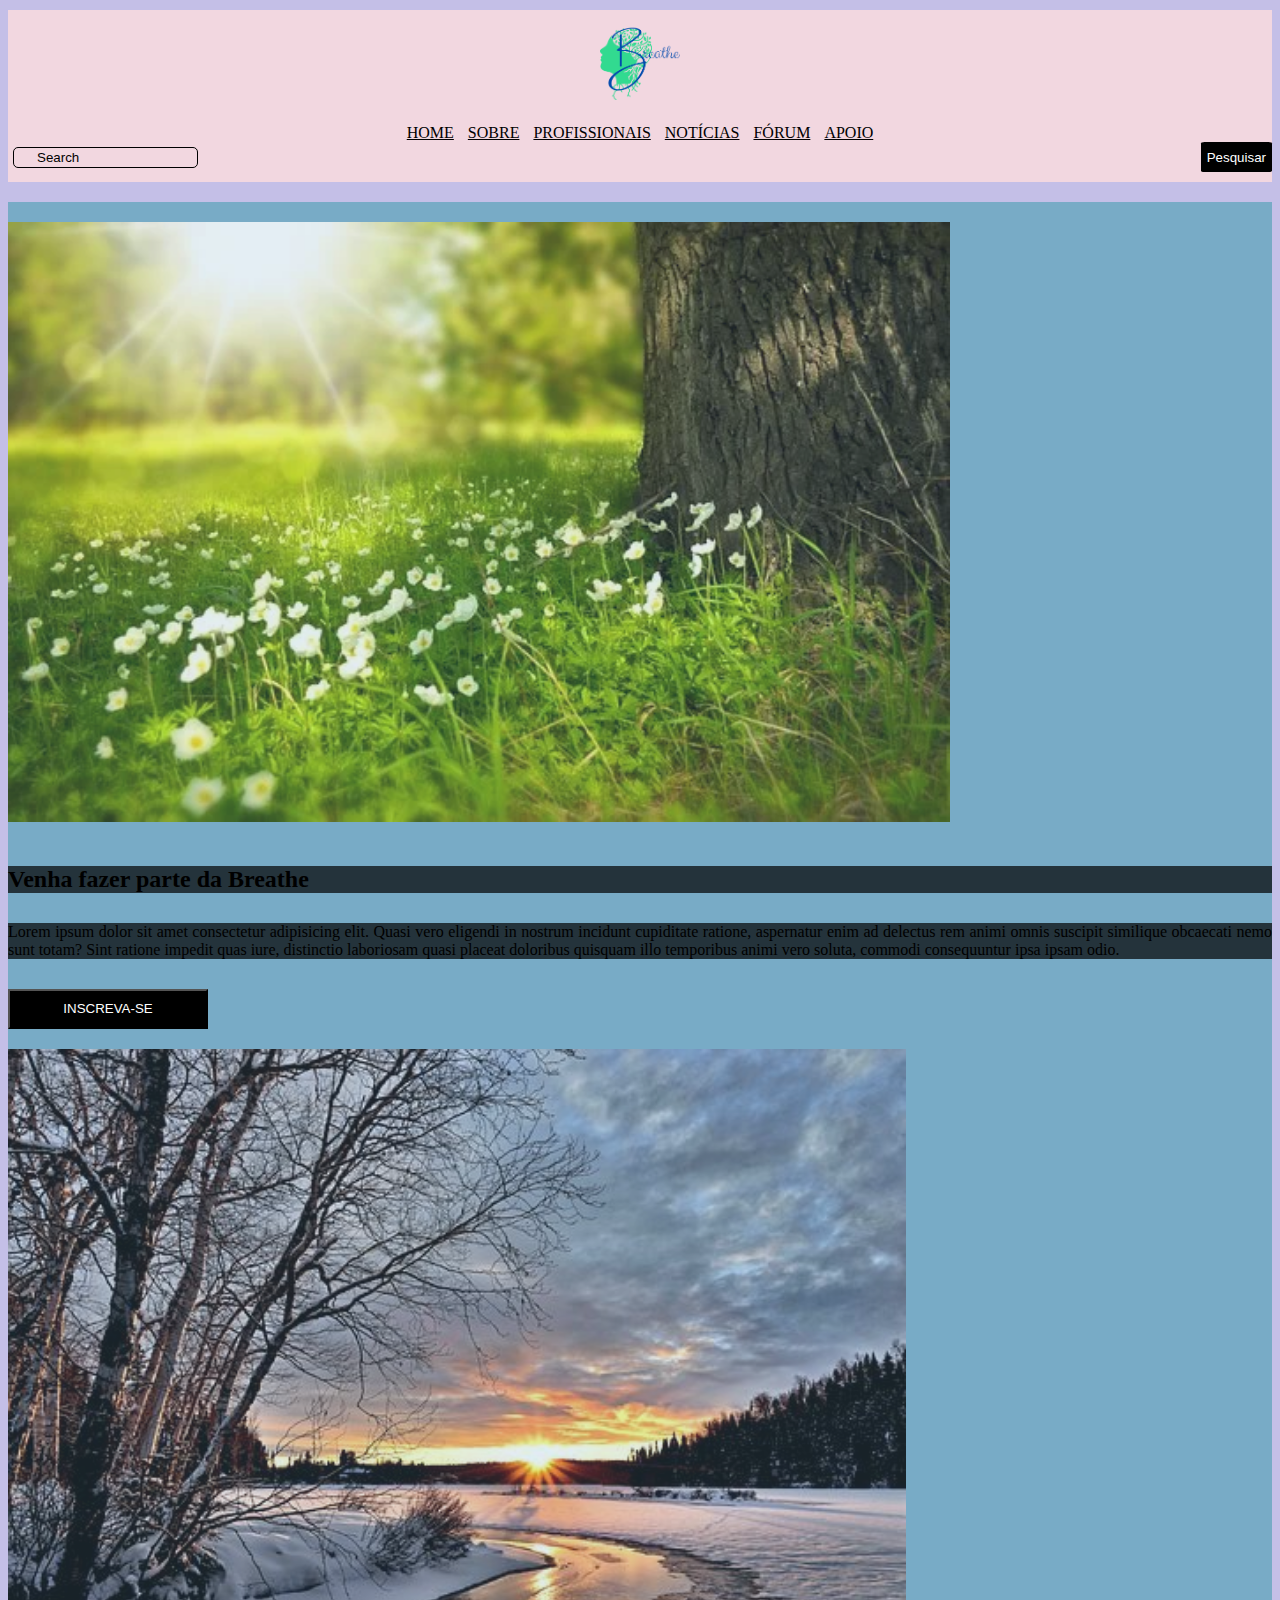
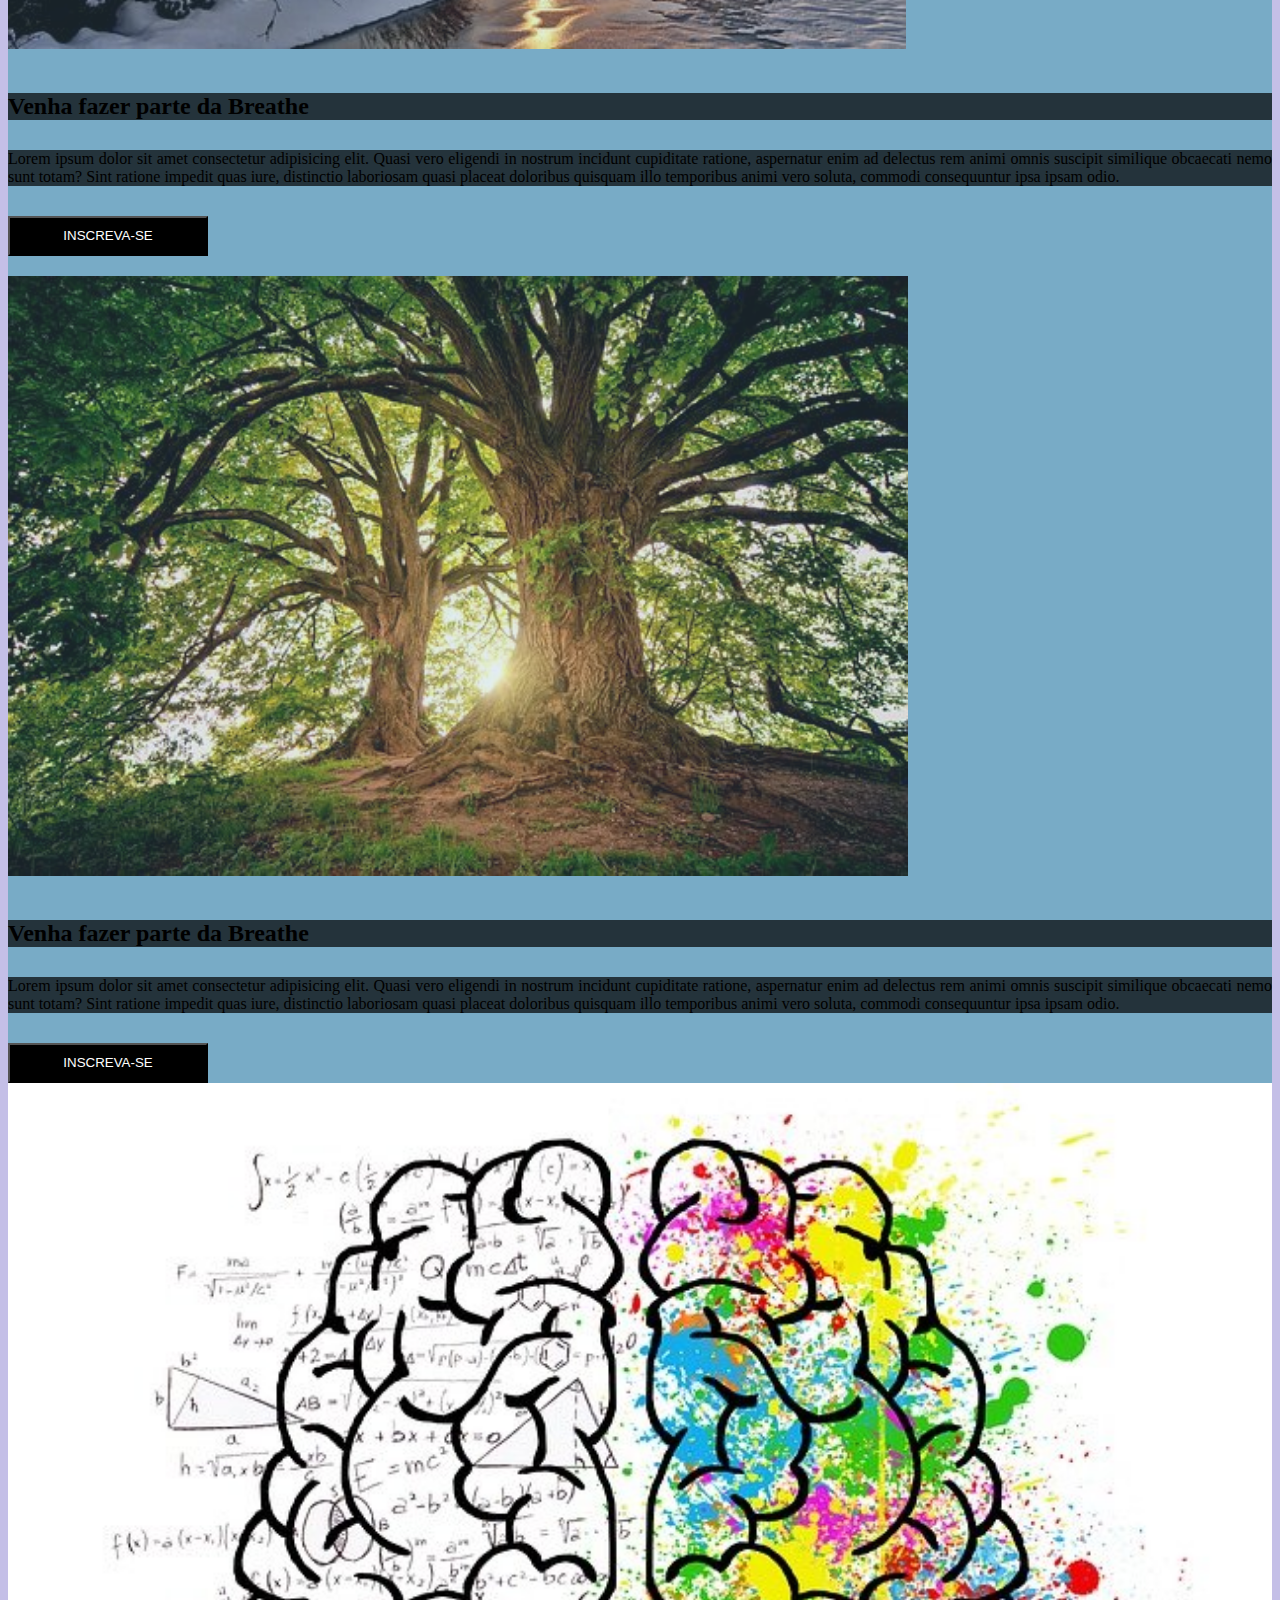
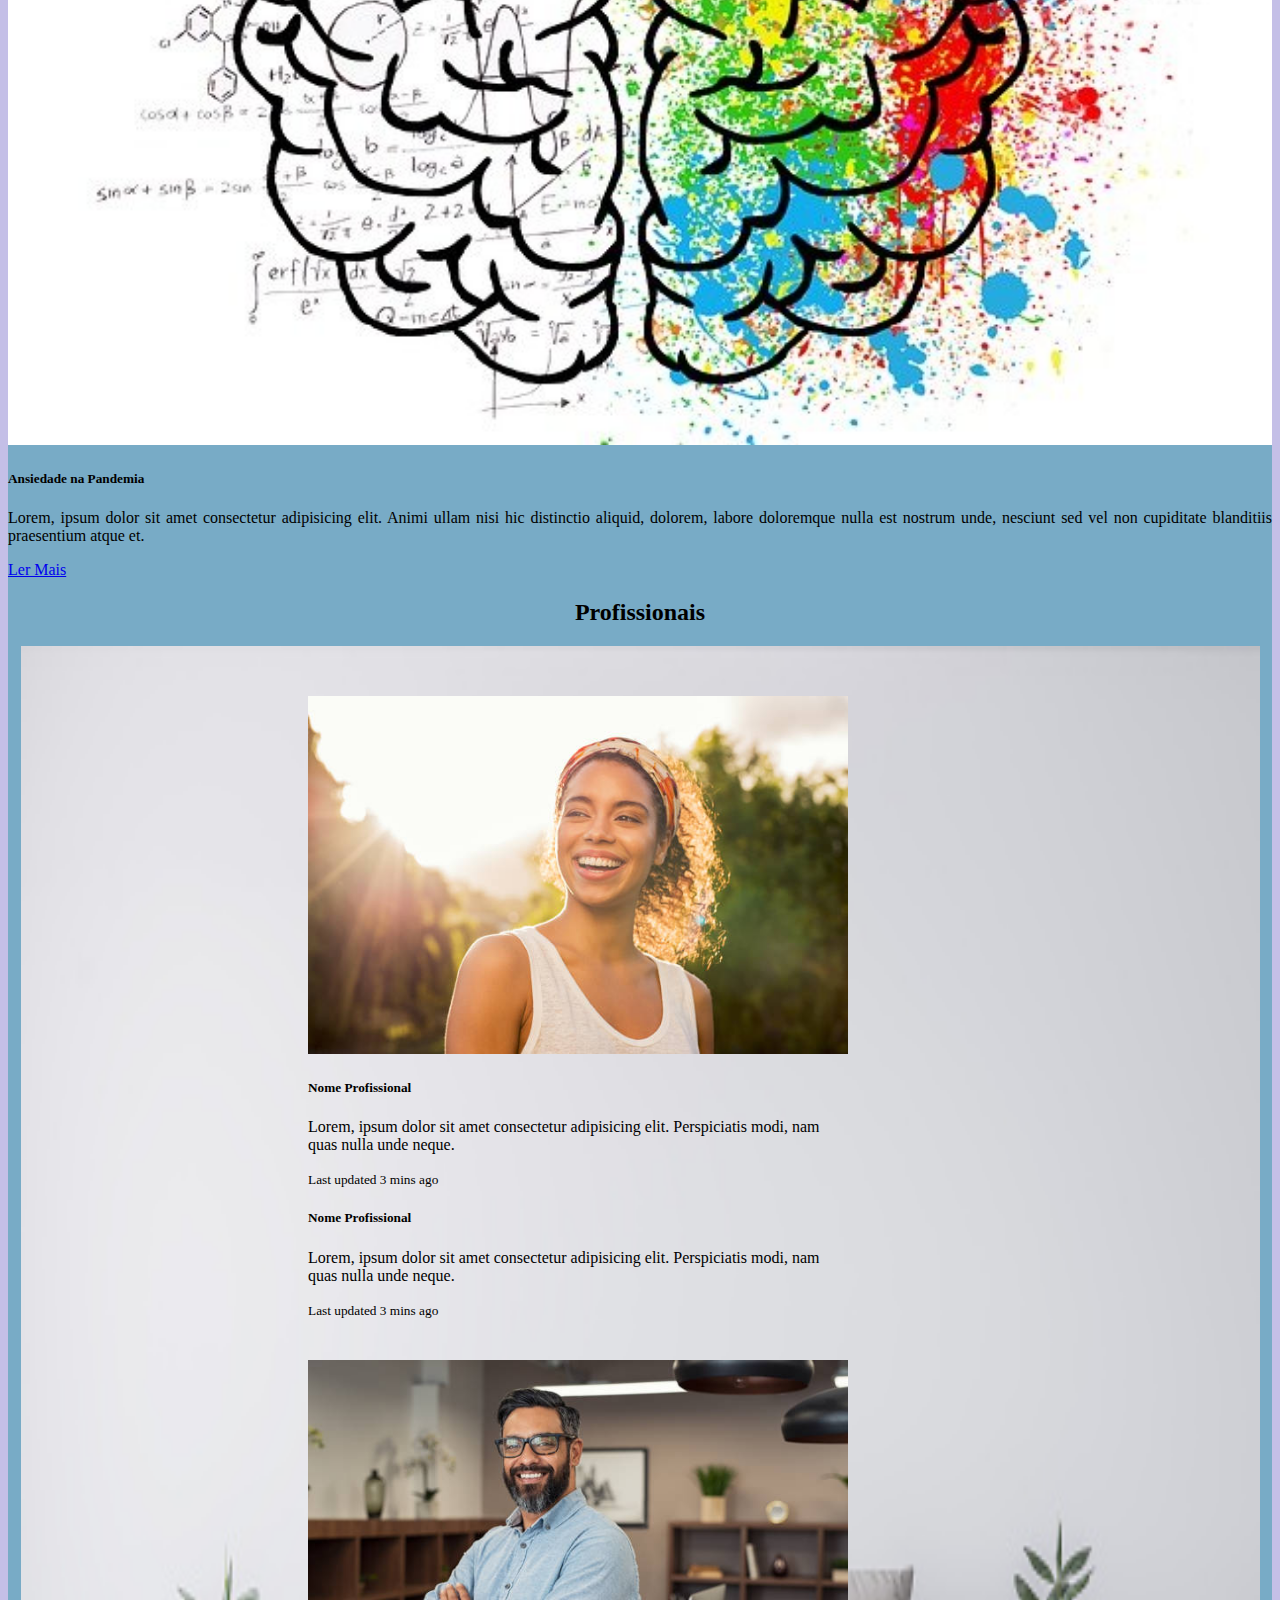
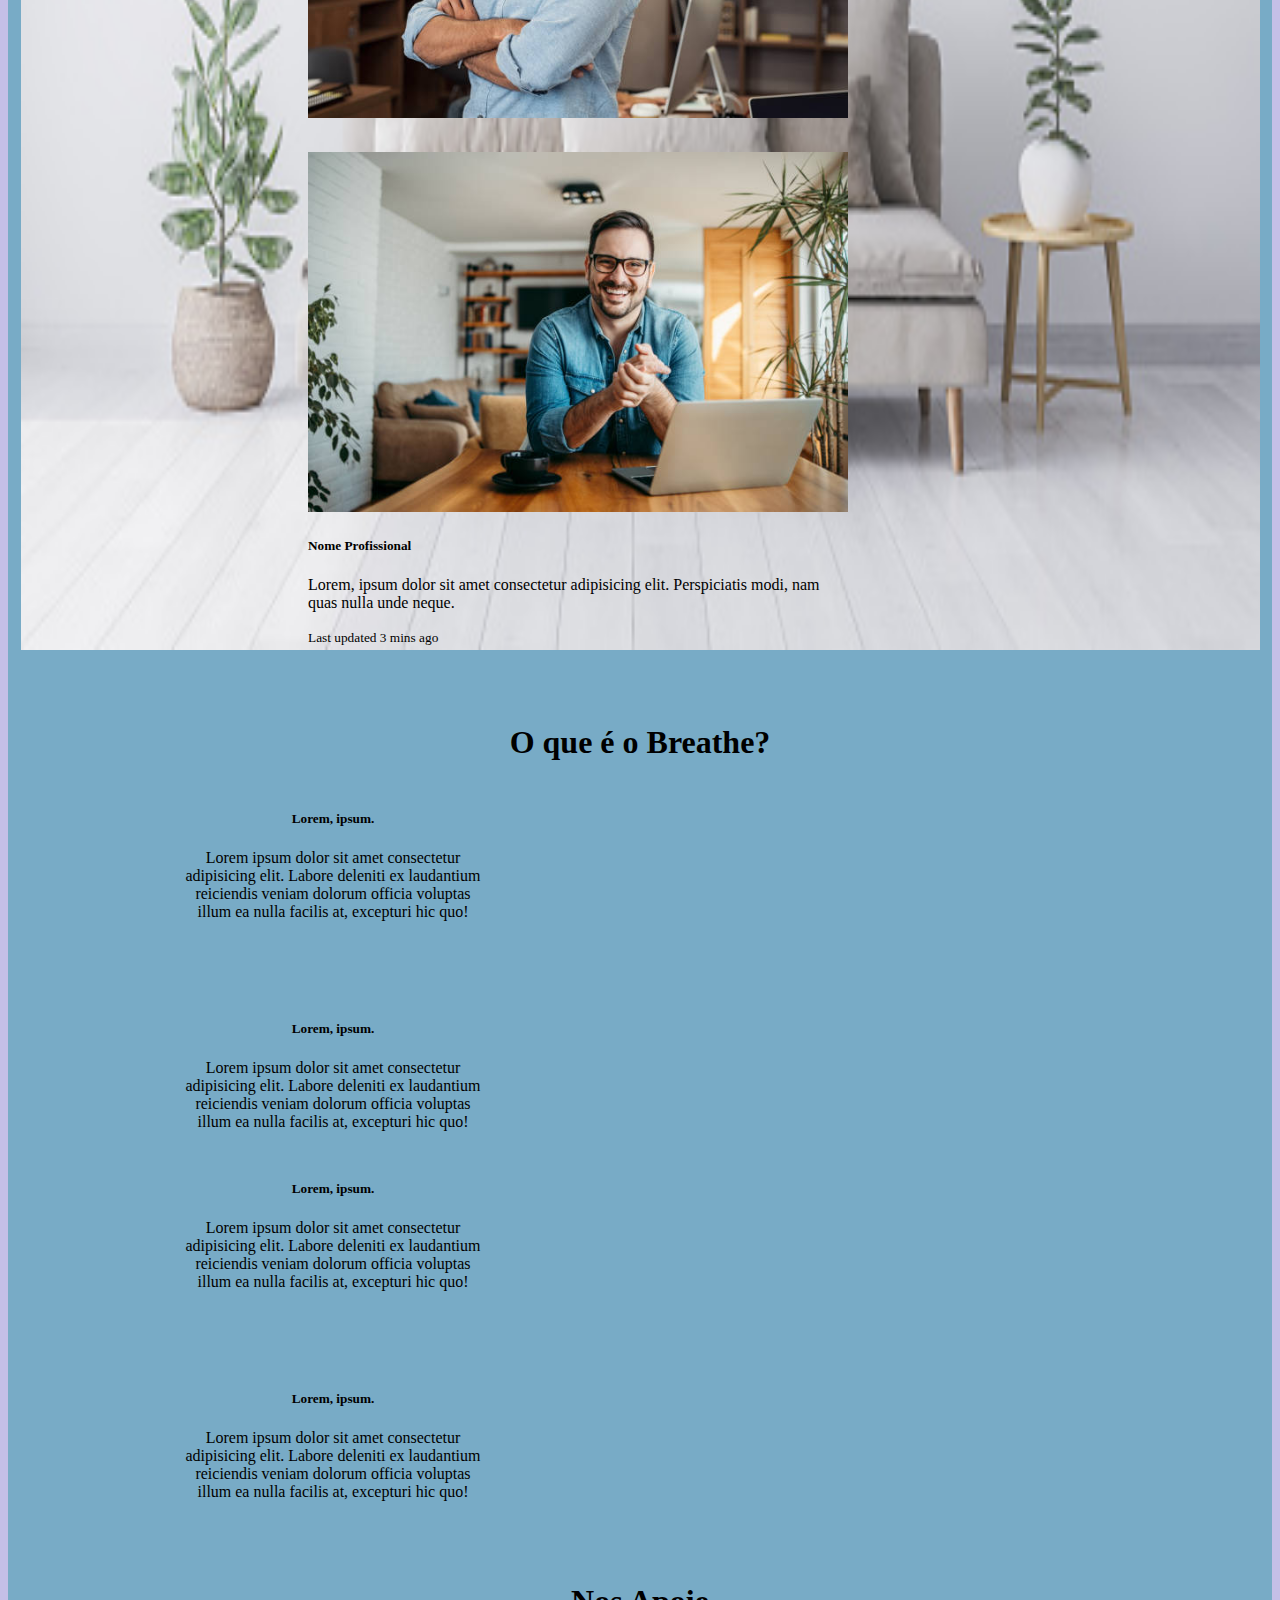
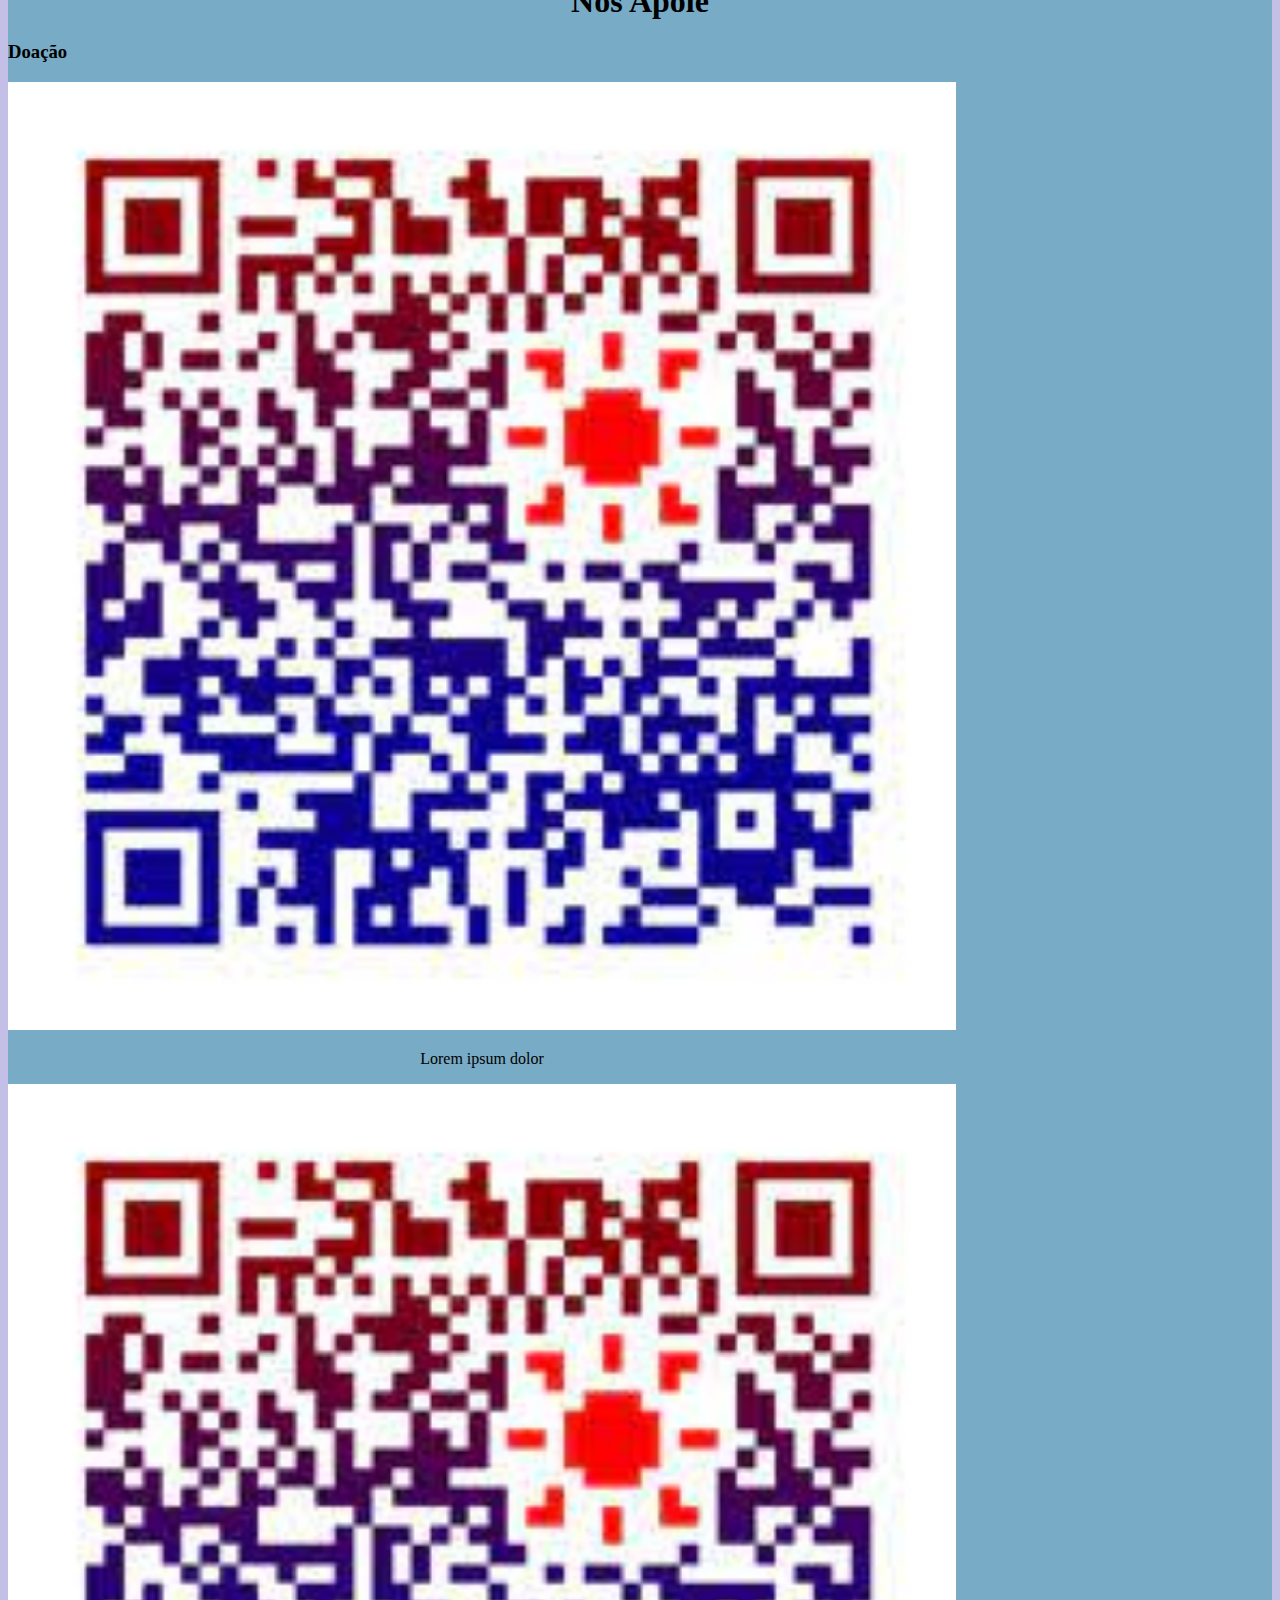
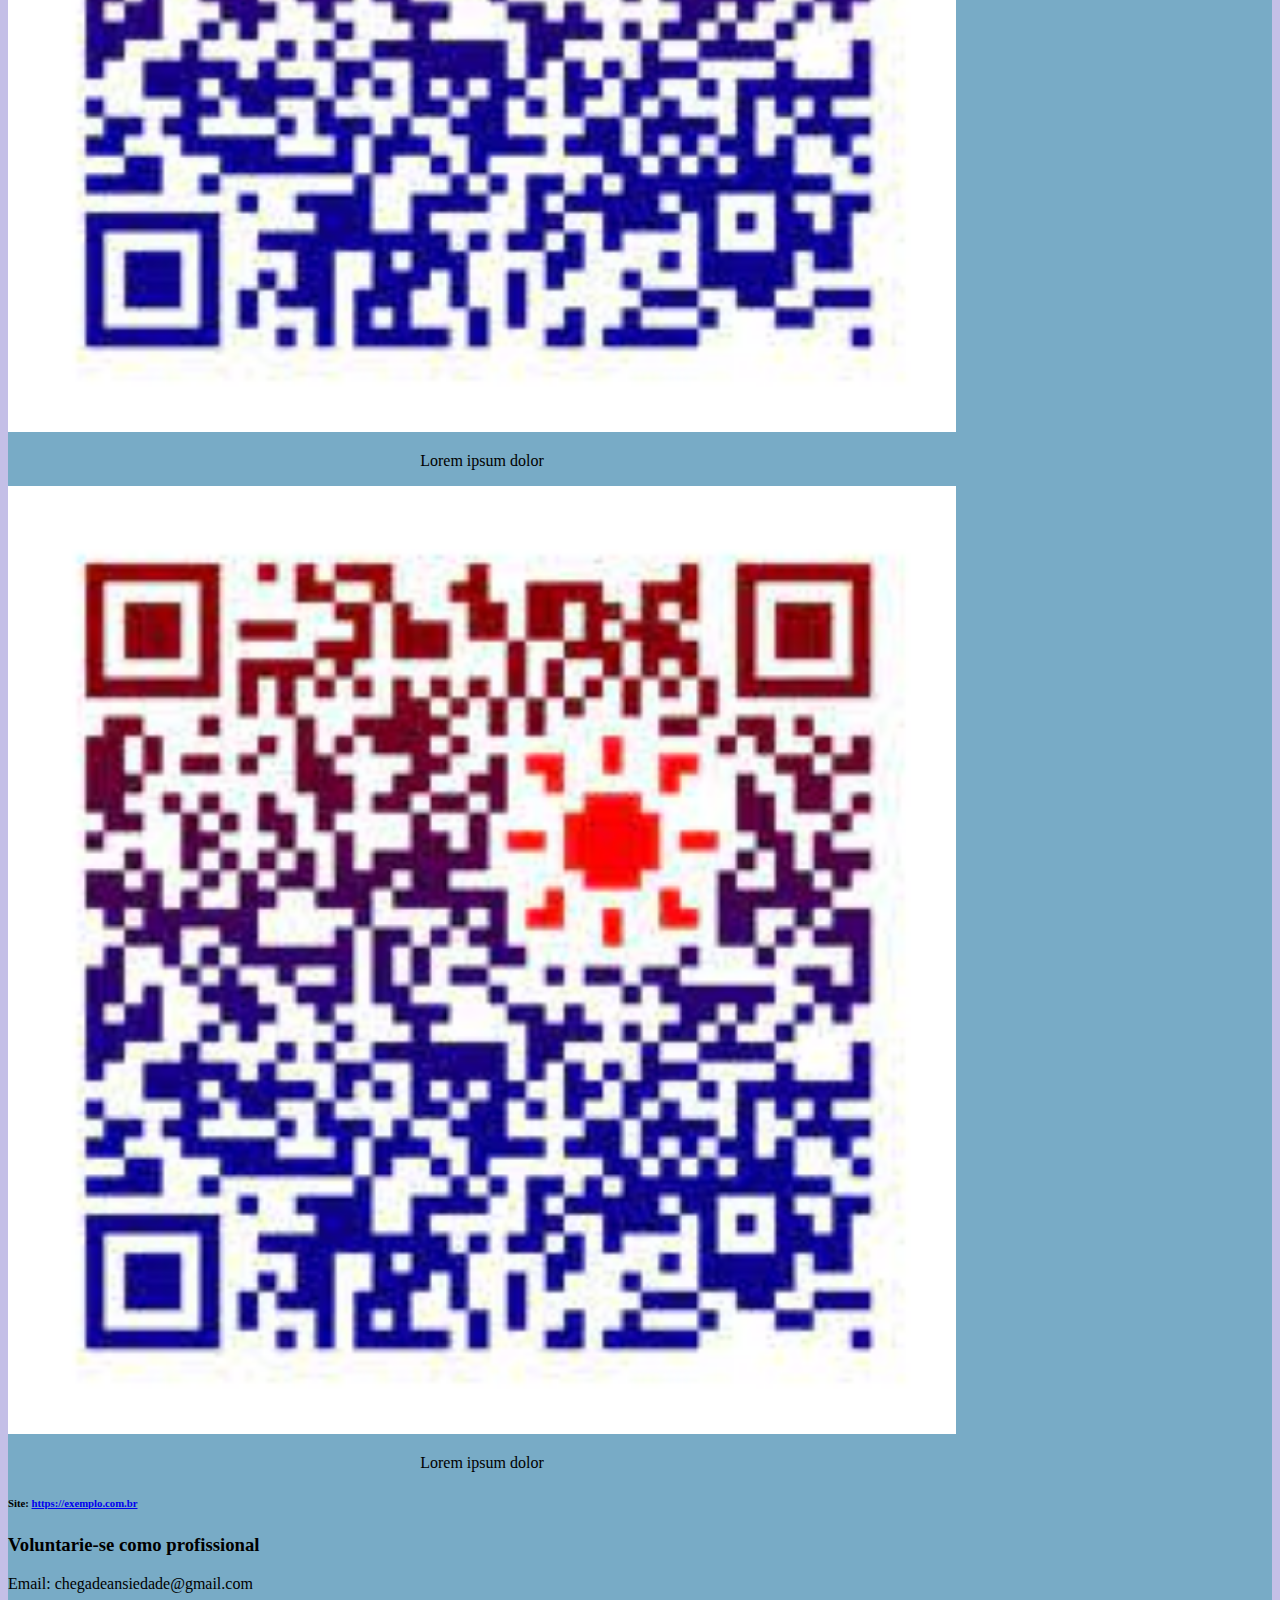
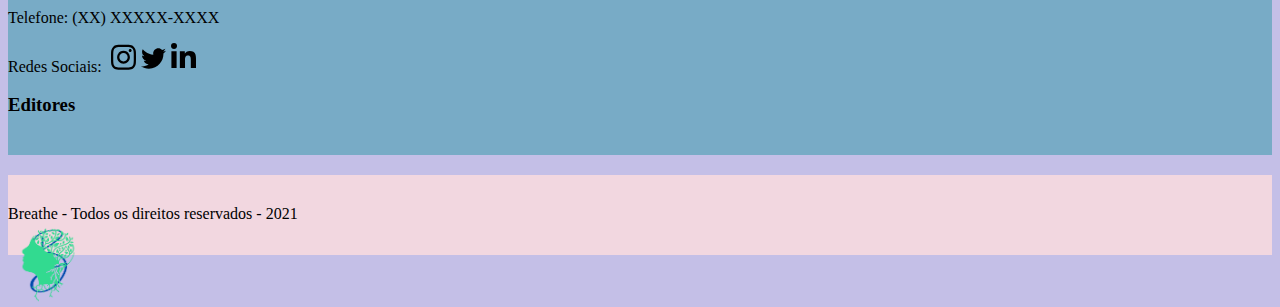
<file: index.html>
<!DOCTYPE html>
<html lang="pt-br">
<head>
    <meta charset="UTF-8">
    <meta http-equiv="X-UA-Compatible" content="IE=edge">
    <meta name="viewport" content="width=device-width, initial-scale=1.0">
    <link href="https://cdn.jsdelivr.net/npm/bootstrap@5.0.0/dist/css/bootstrap.min.css" rel="stylesheet" integrity="sha384-wEmeIV1mKuiNpC+IOBjI7aAzPcEZeedi5yW5f2yOq55WWLwNGmvvx4Um1vskeMj0" crossorigin="anonymous">
    <title>Breathe</title>
    <link rel="stylesheet" href="style.css">
    <link rel="icon" href="img/logo2.png">
</head>
<body>
    
    <!--Cabeçalho-->

    <header class="container header">
        <div class="row">
            <div class="col-12 header_area">
                <div class="row">
                    <div class="col-12 col-sm-12 col-md-4 col-lg-2 logo">
                        <img src="img/logo1.png" class="logo">
                    </div>
                    <div class="col-12 col-sm-12 col-md-8 col-lg-10 menu_area">
                        <nav class="nav nav-pills flex-column flex-sm-row">
                            <a class="flex-sm-fill text-sm-center nav-link active" href="#">HOME</a>
                            <a class="flex-sm-fill text-sm-center nav-link" href="#sobre">SOBRE</a>
                            <a class="flex-sm-fill text-sm-center nav-link" href="profissionais.html">PROFISSIONAIS</a>
                            <a class="flex-sm-fill text-sm-center nav-link" href="#noticias">NOTÍCIAS</a>
                            <a class="flex-sm-fill text-sm-center nav-link" href="#">FÓRUM</a>
                            <a class="flex-sm-fill text-sm-center nav-link" href="#apoio">APOIO</a>
                            <div class="texto_pes">
                                <i class="material-icons" ></i>
                                <input  type="text" placeholder="Search">
                                <button class="botao1">Pesquisar</button>
                            </div>
                        </nav>
                    </div>
                </div>
            </div>
    </header>
    
    <!--Corpo da Página-->

    <main class="container main">
        <div class="col-12">
            <div class="row">
                <div id="carouselExampleSlidesOnly" class="carousel slide carousel-fade" data-bs-ride="carousel">
                    <div class="carousel-inner">
                        <div class="carousel-item active">
                            <img src="img/imagem1.webp" class="d-block w-100">
                            <div class="carousel-caption d-md-block">
                                <h2 class="txt_black">Venha fazer parte da Breathe</h2>
                                <p class="txt_black" >Lorem ipsum dolor sit amet consectetur adipisicing elit. Quasi vero eligendi in nostrum incidunt cupiditate ratione, aspernatur enim ad delectus rem animi omnis suscipit similique obcaecati nemo sunt totam? Sint ratione impedit quas iure, distinctio laboriosam quasi placeat doloribus quisquam illo temporibus animi vero soluta, commodi consequuntur ipsa ipsam odio.</p>
                                <a href="login.html"><button type="button" class="btn btn-outline-dark botao">INSCREVA-SE</button></a>
                            </div>
                        </div>
                        <div class="carousel-item">
                            <img src="img/imagem2.jpg" class="d-block w-100">
                            <div class="carousel-caption d-md-block">
                                <h2 class="txt_black">Venha fazer parte da Breathe</h2>
                                <p class="txt_black" >Lorem ipsum dolor sit amet consectetur adipisicing elit. Quasi vero eligendi in nostrum incidunt cupiditate ratione, aspernatur enim ad delectus rem animi omnis suscipit similique obcaecati nemo sunt totam? Sint ratione impedit quas iure, distinctio laboriosam quasi placeat doloribus quisquam illo temporibus animi vero soluta, commodi consequuntur ipsa ipsam odio.</p>
                                <a href="login.html"><button type="button" class="btn btn-outline-dark botao">INSCREVA-SE</button></a>
                            </div>
                        </div>
                        <div class="carousel-item">
                            <img src="img/imagem3.jpg" class="d-block w-100">
                            <div class="carousel-caption d-md-block">
                                <h2 class="txt_black">Venha fazer parte da Breathe</h2>
                                <p class="txt_black" >Lorem ipsum dolor sit amet consectetur adipisicing elit. Quasi vero eligendi in nostrum incidunt cupiditate ratione, aspernatur enim ad delectus rem animi omnis suscipit similique obcaecati nemo sunt totam? Sint ratione impedit quas iure, distinctio laboriosam quasi placeat doloribus quisquam illo temporibus animi vero soluta, commodi consequuntur ipsa ipsam odio.</p>
                                <a href="login.html"><button type="button" class="btn btn-outline-dark botao">INSCREVA-SE</button></a>
                            </div>
                        </div>
                    </div>
                </div>
            </div>
        </div>
        <div class="col-12" id="noticias">
            <div class="row ansiedade_img">
                <div class="col-12 col-lg-3">
                    <img src="img/ansiedade.jpg">
                </div>
                <div class="col-12 col-lg-5">
                    <h5>Ansiedade na Pandemia</h5>
                    <p>Lorem, ipsum dolor sit amet consectetur adipisicing elit. Animi ullam nisi hic distinctio aliquid, dolorem, labore doloremque nulla est nostrum unde, nesciunt sed vel non cupiditate blanditiis praesentium atque et.</p>
                    <a href="#"><p>Ler Mais</p></a>
                </div>
            </div>
        </div>
        <div id="profissionais" class="col-12 profissionais">
            <div class="row">
                <h2>Profissionais</h2>
            </div>
            <div class="row profissionais2">
                <div class="card mb-3 profissional" style="max-width: 540px;">
                    <div class="row g-0">
                        <div class="col-md-4 profissional_img">
                            <img src="img/profissional1.jpg">
                        </div>
                        <div class="col-md-8">
                            <div class="card-body">
                                <h5 class="card-title">Nome Profissional</h5>
                                <p class="card-text">Lorem, ipsum dolor sit amet consectetur adipisicing elit. Perspiciatis modi, nam quas nulla unde neque.</p>
                                <p class="card-text"><small class="text-muted">Last updated 3 mins ago</small></p>
                            </div>
                        </div>
                    </div>
                </div>
                <div class="card mb-3 profissional" style="max-width: 540px;">
                    <div class="row g-0">
                        <div class="col-md-4 profissional_img img_cll">
                            <img src="img/profissional2.jpg">
                        </div>
                        <div class="col-md-8">
                            <div class="card-body">
                                <h5 class="card-title">Nome Profissional</h5>
                                <p class="card-text">Lorem, ipsum dolor sit amet consectetur adipisicing elit. Perspiciatis modi, nam quas nulla unde neque.</p>
                                <p class="card-text"><small class="text-muted">Last updated 3 mins ago</small></p>
                            </div>
                        </div>
                        <div class="col-md-4 profissional_img img_pc">
                            <img src="img/profissional2.jpg">
                        </div>
                    </div>
                </div>
                <div class="card mb-3 profissional" style="max-width: 540px;">
                    <div class="row g-0">
                        <div class="col-md-4 profissional_img">
                            <img src="img/profissional3.jpg">
                        </div>
                        <div class="col-md-8">
                            <div class="card-body">
                                <h5 class="card-title">Nome Profissional</h5>
                                <p class="card-text">Lorem, ipsum dolor sit amet consectetur adipisicing elit. Perspiciatis modi, nam quas nulla unde neque.</p>
                                <p class="card-text"><small class="text-muted">Last updated 3 mins ago</small></p>
                            </div>
                        </div>
                    </div>
                </div>
            </div>
        </div>
        <div id="sobre" class="col-12">
            <div class="row sobre">
                <h1>O que é o Breathe?</h1>
                <div class="container">
                    <div class="row">
                        <div class="col-12 col-md-6 col-lg-6 sobre_txt">
                            <div class="card">
                                <div class="card-body">
                                    <h5 class="card-title">Lorem, ipsum.</h5>
                                    <p class="card-text">Lorem ipsum dolor sit amet consectetur adipisicing elit. Labore deleniti ex laudantium reiciendis veniam dolorum officia voluptas illum ea nulla facilis at, excepturi hic quo!</p>
                                </div>
                            </div>
                        </div>
                        <div class="col-12 col-md-6 col-lg-6 sobre_txt especial">
                            <div class="card">
                                <div class="card-body">
                                    <h5 class="card-title">Lorem, ipsum.</h5>
                                    <p class="card-text">Lorem ipsum dolor sit amet consectetur adipisicing elit. Labore deleniti ex laudantium reiciendis veniam dolorum officia voluptas illum ea nulla facilis at, excepturi hic quo!</p>
                                </div>
                            </div>
                        </div>
                    </div>
                </div>
                <div class="container">
                    <div class="row">
                        <div class="col-12 col-md-6 col-lg-6 sobre_txt">
                            <div class="card">
                                <div class="card-body">
                                    <h5 class="card-title">Lorem, ipsum.</h5>
                                    <p class="card-text">Lorem ipsum dolor sit amet consectetur adipisicing elit. Labore deleniti ex laudantium reiciendis veniam dolorum officia voluptas illum ea nulla facilis at, excepturi hic quo!</p>
                                </div>
                            </div>
                        </div>
                        <div class="col-12 col-md-6 col-lg-6 sobre_txt especial">
                            <div class="card">
                                <div class="card-body">
                                    <h5 class="card-title">Lorem, ipsum.</h5>
                                    <p class="card-text">Lorem ipsum dolor sit amet consectetur adipisicing elit. Labore deleniti ex laudantium reiciendis veniam dolorum officia voluptas illum ea nulla facilis at, excepturi hic quo!</p>
                                </div>
                            </div>
                        </div>
                    </div>
                </div>
            </div>
        </div>
        <div id="apoio" class="col-12 apoio">
            <div class="row">
                <h1>Nos Apoie</h1>
                <div class="col-12 col-lg-7">
                    <div class="row">
                        <div class="col-12">
                            <h3>Doação</h3>
                        </div>
                        <div class="col-4 fundo_diferente">
                            <img src="img/qr_code_exemplo.jpg">
                            <p class="centro">Lorem ipsum dolor</p>
                        </div>
                        <div class="col-4 fundo_diferente">
                            <img src="img/qr_code_exemplo.jpg">
                            <p class="centro">Lorem ipsum dolor</p>
                        </div>
                        <div class="col-4 fundo_diferente">
                            <img src="img/qr_code_exemplo.jpg">
                            <p class="centro">Lorem ipsum dolor</p>
                        </div>
                        <div class="col-12">
                            <h6>Site: <a href="#">https://exemplo.com.br</a></h6>
                        </div>
                        <div class="col-12">
                            <h3>Voluntarie-se como profissional</h3>
                            <p>Email: chegadeansiedade@gmail.com</p>
                            <p>Telefone: (XX) XXXXX-XXXX</p>
                            <p>Redes Sociais: <svg aria-hidden="true" focusable="false" data-prefix="fab" data-icon="instagram" class="svg-inline--fa fa-instagram fa-w-14 rede_social" role="img" xmlns="http://www.w3.org/2000/svg" viewBox="0 0 448 512"><path fill="currentColor" d="M224.1 141c-63.6 0-114.9 51.3-114.9 114.9s51.3 114.9 114.9 114.9S339 319.5 339 255.9 287.7 141 224.1 141zm0 189.6c-41.1 0-74.7-33.5-74.7-74.7s33.5-74.7 74.7-74.7 74.7 33.5 74.7 74.7-33.6 74.7-74.7 74.7zm146.4-194.3c0 14.9-12 26.8-26.8 26.8-14.9 0-26.8-12-26.8-26.8s12-26.8 26.8-26.8 26.8 12 26.8 26.8zm76.1 27.2c-1.7-35.9-9.9-67.7-36.2-93.9-26.2-26.2-58-34.4-93.9-36.2-37-2.1-147.9-2.1-184.9 0-35.8 1.7-67.6 9.9-93.9 36.1s-34.4 58-36.2 93.9c-2.1 37-2.1 147.9 0 184.9 1.7 35.9 9.9 67.7 36.2 93.9s58 34.4 93.9 36.2c37 2.1 147.9 2.1 184.9 0 35.9-1.7 67.7-9.9 93.9-36.2 26.2-26.2 34.4-58 36.2-93.9 2.1-37 2.1-147.8 0-184.8zM398.8 388c-7.8 19.6-22.9 34.7-42.6 42.6-29.5 11.7-99.5 9-132.1 9s-102.7 2.6-132.1-9c-19.6-7.8-34.7-22.9-42.6-42.6-11.7-29.5-9-99.5-9-132.1s-2.6-102.7 9-132.1c7.8-19.6 22.9-34.7 42.6-42.6 29.5-11.7 99.5-9 132.1-9s102.7-2.6 132.1 9c19.6 7.8 34.7 22.9 42.6 42.6 11.7 29.5 9 99.5 9 132.1s2.7 102.7-9 132.1z"></path></svg><svg aria-hidden="true" focusable="false" data-prefix="fab" data-icon="twitter" class="svg-inline--fa fa-twitter fa-w-16 rede_social" role="img" xmlns="http://www.w3.org/2000/svg" viewBox="0 0 512 512"><path fill="currentColor" d="M459.37 151.716c.325 4.548.325 9.097.325 13.645 0 138.72-105.583 298.558-298.558 298.558-59.452 0-114.68-17.219-161.137-47.106 8.447.974 16.568 1.299 25.34 1.299 49.055 0 94.213-16.568 130.274-44.832-46.132-.975-84.792-31.188-98.112-72.772 6.498.974 12.995 1.624 19.818 1.624 9.421 0 18.843-1.3 27.614-3.573-48.081-9.747-84.143-51.98-84.143-102.985v-1.299c13.969 7.797 30.214 12.67 47.431 13.319-28.264-18.843-46.781-51.005-46.781-87.391 0-19.492 5.197-37.36 14.294-52.954 51.655 63.675 129.3 105.258 216.365 109.807-1.624-7.797-2.599-15.918-2.599-24.04 0-57.828 46.782-104.934 104.934-104.934 30.213 0 57.502 12.67 76.67 33.137 23.715-4.548 46.456-13.32 66.599-25.34-7.798 24.366-24.366 44.833-46.132 57.827 21.117-2.273 41.584-8.122 60.426-16.243-14.292 20.791-32.161 39.308-52.628 54.253z"></path></svg><svg aria-hidden="true" focusable="false" data-prefix="fab" data-icon="linkedin-in" class="svg-inline--fa fa-linkedin-in fa-w-14 rede_social" role="img" xmlns="http://www.w3.org/2000/svg" viewBox="0 0 448 512"><path fill="currentColor" d="M100.28 448H7.4V148.9h92.88zM53.79 108.1C24.09 108.1 0 83.5 0 53.8a53.79 53.79 0 0 1 107.58 0c0 29.7-24.1 54.3-53.79 54.3zM447.9 448h-92.68V302.4c0-34.7-.7-79.2-48.29-79.2-48.29 0-55.69 37.7-55.69 76.7V448h-92.78V148.9h89.08v40.8h1.3c12.4-23.5 42.69-48.3 87.88-48.3 94 0 111.28 61.9 111.28 142.3V448z"></path></svg></p>
                        </div>
                    </div>
                </div>
                <div class="col-12 col-lg-5">
                    <h3>Editores</h3>
                </div>
            </div>
        </div>
    </main>

    <!--Rodapé-->

    <footer class="container footer">
        <div class="row">
            <div class="col-9 col-lg-11 footer_area">
                Breathe - Todos os direitos reservados - 2021
            </div>
            <div class="col-3 col-lg-1">
                <img src="img/logo2.png">
            </div>
        </div>
    </footer>

    <script src="https://cdn.jsdelivr.net/npm/bootstrap@5.0.0/dist/js/bootstrap.bundle.min.js" integrity="sha384-p34f1UUtsS3wqzfto5wAAmdvj+osOnFyQFpp4Ua3gs/ZVWx6oOypYoCJhGGScy+8" crossorigin="anonymous"></script>
    <script src="https://cdn.jsdelivr.net/npm/@popperjs/core@2.9.2/dist/umd/popper.min.js" integrity="sha384-IQsoLXl5PILFhosVNubq5LC7Qb9DXgDA9i+tQ8Zj3iwWAwPtgFTxbJ8NT4GN1R8p" crossorigin="anonymous"></script>
    <script src="https://cdn.jsdelivr.net/npm/bootstrap@5.0.0/dist/js/bootstrap.min.js" integrity="sha384-lpyLfhYuitXl2zRZ5Bn2fqnhNAKOAaM/0Kr9laMspuaMiZfGmfwRNFh8HlMy49eQ" crossorigin="anonymous"></script>

</body>
</html>
</file>
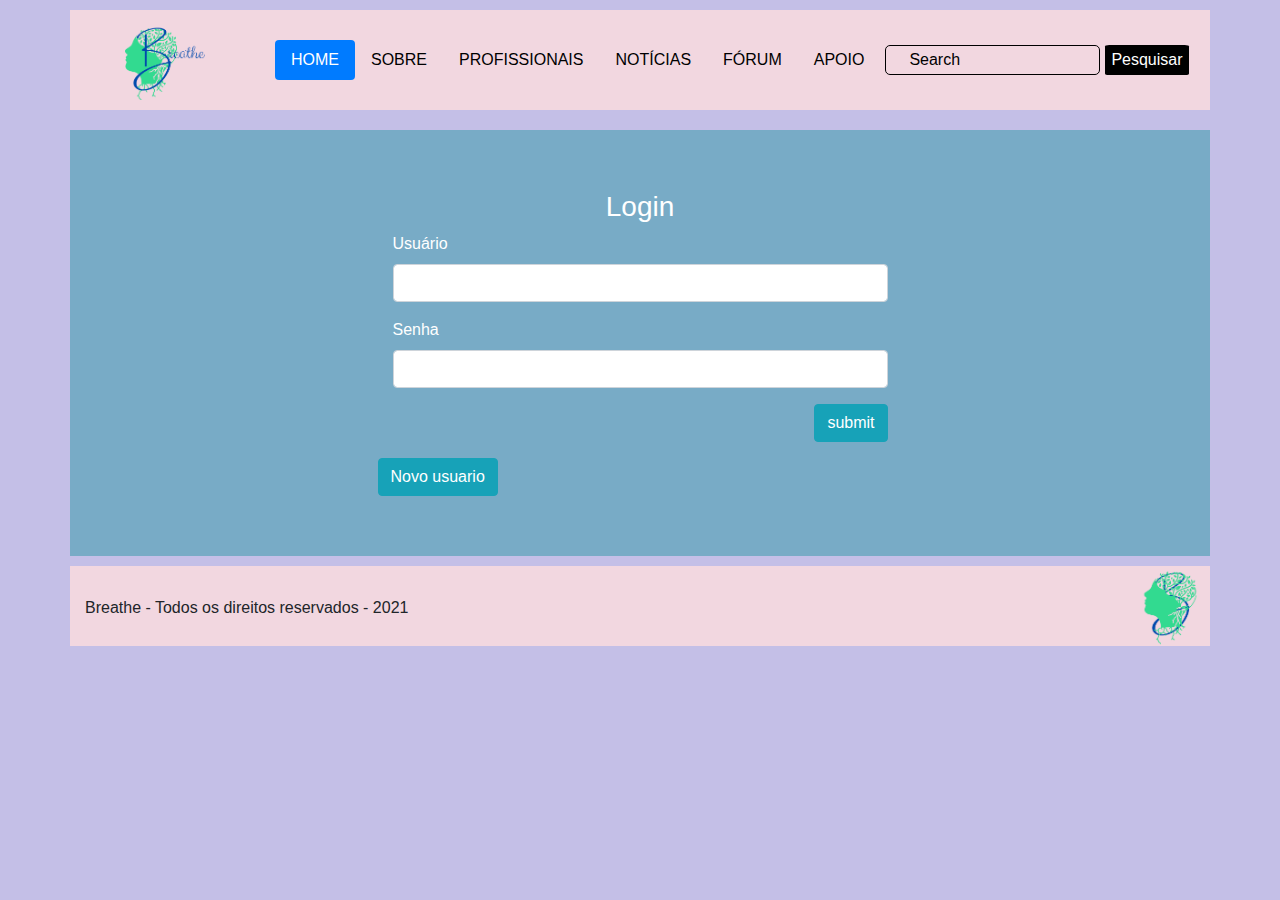
<file: login.html>
<!DOCTYPE html>
<html lang="pt-br">
  <head>
    <meta charset="UTF-8" />
    <meta http-equiv="X-UA-Compatible" content="IE=edge" />
    <meta name="viewport" content="width=device-width, initial-scale=1.0" />
    <link
      href="https://cdn.jsdelivr.net/npm/bootstrap@5.0.0/dist/css/bootstrap.min.css"
      rel="stylesheet"
      integrity="sha384-wEmeIV1mKuiNpC+IOBjI7aAzPcEZeedi5yW5f2yOq55WWLwNGmvvx4Um1vskeMj0"
      crossorigin="anonymous"
    />
    <title>Breathe</title>
    <link rel="stylesheet" href="style-login.css" />
    <link rel="icon" href="img/logo2.png" />
    <link
      rel="stylesheet"
      href="https://maxcdn.bootstrapcdn.com/bootstrap/4.0.0/css/bootstrap.min.css"
      integrity="sha384-Gn5384xqQ1aoWXA+058RXPxPg6fy4IWvTNh0E263XmFcJlSAwiGgFAW/dAiS6JXm"
      crossorigin="anonymous"
    />
  </head>
  <body class="body">
    <!--Cabeçalho-->

    <header class="container header">
      <div class="row">
        <div class="col-12 header_area">
          <div class="row">
            <div class="col-12 col-sm-12 col-md-2 col-lg-2 logo">
                <img src="img/logo1.png" class="logo">
            </div>
            <div class="col-12 col-sm-12 col-md-10 col-lg-10 menu_area">
              <nav class="nav nav-pills nav-fill flex-column flex-sm-row">
                  <a class="flex-sm-fill text-sm-center nav-link active" href="index.html">HOME</a>
                  <a class="flex-sm-fill text-sm-center nav-link" href="index.html#sobre">SOBRE</a>
                  <a class="flex-sm-fill text-sm-center nav-link" href="profissionais.html">PROFISSIONAIS</a>
                  <a class="flex-sm-fill text-sm-center nav-link" href="index.html#noticias">NOTÍCIAS</a>
                  <a class="flex-sm-fill text-sm-center nav-link" href="#">FÓRUM</a>
                  <a class="flex-sm-fill text-sm-center nav-link" href="index.html#apoio">APOIO</a>
                  <div class="texto_pes">
                      <i class="material-icons" ></i>
                      <input  type="text" placeholder="Search">
                      <button class="botao1">Pesquisar</button>
                  </div>
              </nav>
            </div>
        </div>
      </div>
    </header>

    <!--Corpo da Página-->

    <main class="container main">
      <div id="login">
		<div class="container">
			<div id="login-row" class="row justify-content-center align-items-center">
				<div id="login-column" class="col-md-6">
					<div id="login-box" class="col-md-12">
						<form id="login-form" class="form" method="post" onsubmit="loginUser (this)">
							<h3 class="text-center  login">Login</h3>
							<div class="form-group">
								<label for="username" class="usuario">Usuário</label><br>
                                <input type="text" name="username" id="username" class="form-control">
                            </div>
                            <div class="form-group">
                                <label for="password" class="senha">Senha</label><br>
                                <input type="text" name="password" id="password" class="form-control">
                            </div>
                            <div class="form-group text-right">                                
                                <input type="submit" name="submit" class="btn btn-info btn-md" value="submit">
                            </div>
                        </form>
                    </div>
                    <button type="button" class="btn btn-info" data-toggle="modal" data-target="#loginModal">Novo usuario</button>
                </div>
            </div>
        </div>
    </div>   
  </main> 

  <!-- Modal -->
  <div class="modal fade" id="loginModal" tabindex="-1" role="dialog" aria-labelledby="loginModalLabel" aria-hidden="true">
    <div class="modal-dialog" role="document">
      <div class="modal-content">
        <div class="modal-header">  
          <button type="button" class="close" data-dismiss="modal" aria-label="Close">
            <span aria-hidden="true">&times;</span>
          </button>
        </div>
        <div class="modal-body">
            <div id="login-box" class="col-md-12">
                <form id="login-form" class="form" method="post" onsubmit="loginUser (this)">
                    <h3 class="text-center novo_log">Novo usuário</h3>
                    <div class="form-group">
                        <label for="login" class="novo_log">Usuário</label><br>
                        <input type="text" name="txt_login" id="txt_login" class="form-control">
                    </div>
                    <div class="form-group">
                        <label for="nome" class="novo_log">Nome completo</label><br>
                        <input type="text" name="txt_nome" id="txt_nome" class="form-control">
                    </div>
                    <div class="form-group">
                        <label for="email" class="novo_log">email</label><br>
                        <input type="text" name="txt_email" id="txt_email" class="form-control">
                    </div>
                    <div class="form-group">
                        <label for="senha" class="novo_log">Senha</label><br>
                        <input type="password" name="txt_senha" id="txt_senha" class="form-control">
                    </div>
                    <div class="form-group">
                        <label for="senha2" class="novo_log">Confirmação de Senha</label><br>
                        <input type="password" name="txt_senha2" id="txt_senha2" class="form-control">
                    </div>
                </form>
            </div>
        </div>
        <div class="modal-footer">
          <button type="button" class="btn btn-secondary" data-dismiss="modal">Cancelar</button>
          <button type="button" id="btn_salvar" class="btn btn-info">Salvar</button>
        </div>
      </div>
    </div>
  </div>

    <script src="login.js"></script>
    <script>
        
        // Declara uma função para processar o formulário de login
        function processaFormLogin (event) {                
                // Cancela a submissão do formulário para tratar sem fazer refresh da tela
                event.preventDefault ();

                // Obtem os dados de login e senha a partir do formulário de login
                var username = document.getElementById('username').value;
                var password = document.getElementById('password').value;

                // Valida login e se estiver ok, redireciona para tela inicial da aplicação
                resultadoLogin = loginUser (username, password);
                if (resultadoLogin) {
                    window.location.href = 'index.html';
                }
                else { // Se login falhou, avisa ao usuário
                    alert ('Usuário ou senha incorretos');
                }
        }

        function salvaLogin (event) {
            // Cancela a submissão do formulário para tratar sem fazer refresh da tela
            event.preventDefault ();

            // Obtem os dados do formulário
            let login  = document.getElementById('txt_login').value;
            let nome   = document.getElementById('txt_nome').value;
            let email  = document.getElementById('txt_email').value;
            let senha  = document.getElementById('txt_senha').value;
            let senha2 = document.getElementById('txt_senha2').value;
            if (senha != senha2) {
                alert ('As senhas informadas não conferem.');
                return
            }

            // Adiciona o usuário no banco de dados
            addUser (nome, login, senha, email);
            alert ('Usuário salvo com sucesso. Proceda com o login para ');

            // Oculta a div modal do login
            //document.getElementById ('loginModal').style.display = 'none';
            $('#loginModal').modal('hide');
        }

        // Associa a funçao processaFormLogin  formulário adicionado um manipulador do evento submit
        document.getElementById ('login-form').addEventListener ('submit', processaFormLogin);


        // Associar salvamento ao botao
        document.getElementById ('btn_salvar').addEventListener ('click', salvaLogin);        
    </script>

    <script src="https://code.jquery.com/jquery-3.2.1.slim.min.js" integrity="sha384-KJ3o2DKtIkvYIK3UENzmM7KCkRr/rE9/Qpg6aAZGJwFDMVNA/GpGFF93hXpG5KkN" crossorigin="anonymous"></script>
    <script src="https://cdnjs.cloudflare.com/ajax/libs/popper.js/1.12.9/umd/popper.min.js" integrity="sha384-ApNbgh9B+Y1QKtv3Rn7W3mgPxhU9K/ScQsAP7hUibX39j7fakFPskvXusvfa0b4Q" crossorigin="anonymous"></script>
    <script src="https://maxcdn.bootstrapcdn.com/bootstrap/4.0.0/js/bootstrap.min.js" integrity="sha384-JZR6Spejh4U02d8jOt6vLEHfe/JQGiRRSQQxSfFWpi1MquVdAyjUar5+76PVCmYl" crossorigin="anonymous"></script>    
</body>
    </main>

    <!--Rodapé-->

    <footer class="container footer">
      <div class="row">
        <div class="col-9 col-lg-11 footer_area">
          Breathe - Todos os direitos reservados - 2021
        </div>
        <div class="col-3 col-lg-1">
          <img src="img/logo2.png" />
        </div>
      </div>
    </footer>

    <script
      src="https://cdn.jsdelivr.net/npm/bootstrap@5.0.0/dist/js/bootstrap.bundle.min.js"
      integrity="sha384-p34f1UUtsS3wqzfto5wAAmdvj+osOnFyQFpp4Ua3gs/ZVWx6oOypYoCJhGGScy+8"
      crossorigin="anonymous"
    ></script>
    <script
      src="https://cdn.jsdelivr.net/npm/@popperjs/core@2.9.2/dist/umd/popper.min.js"
      integrity="sha384-IQsoLXl5PILFhosVNubq5LC7Qb9DXgDA9i+tQ8Zj3iwWAwPtgFTxbJ8NT4GN1R8p"
      crossorigin="anonymous"
    ></script>
    <script
      src="https://cdn.jsdelivr.net/npm/bootstrap@5.0.0/dist/js/bootstrap.min.js"
      integrity="sha384-lpyLfhYuitXl2zRZ5Bn2fqnhNAKOAaM/0Kr9laMspuaMiZfGmfwRNFh8HlMy49eQ"
      crossorigin="anonymous"
    ></script>
  </body>
</html>
</file>
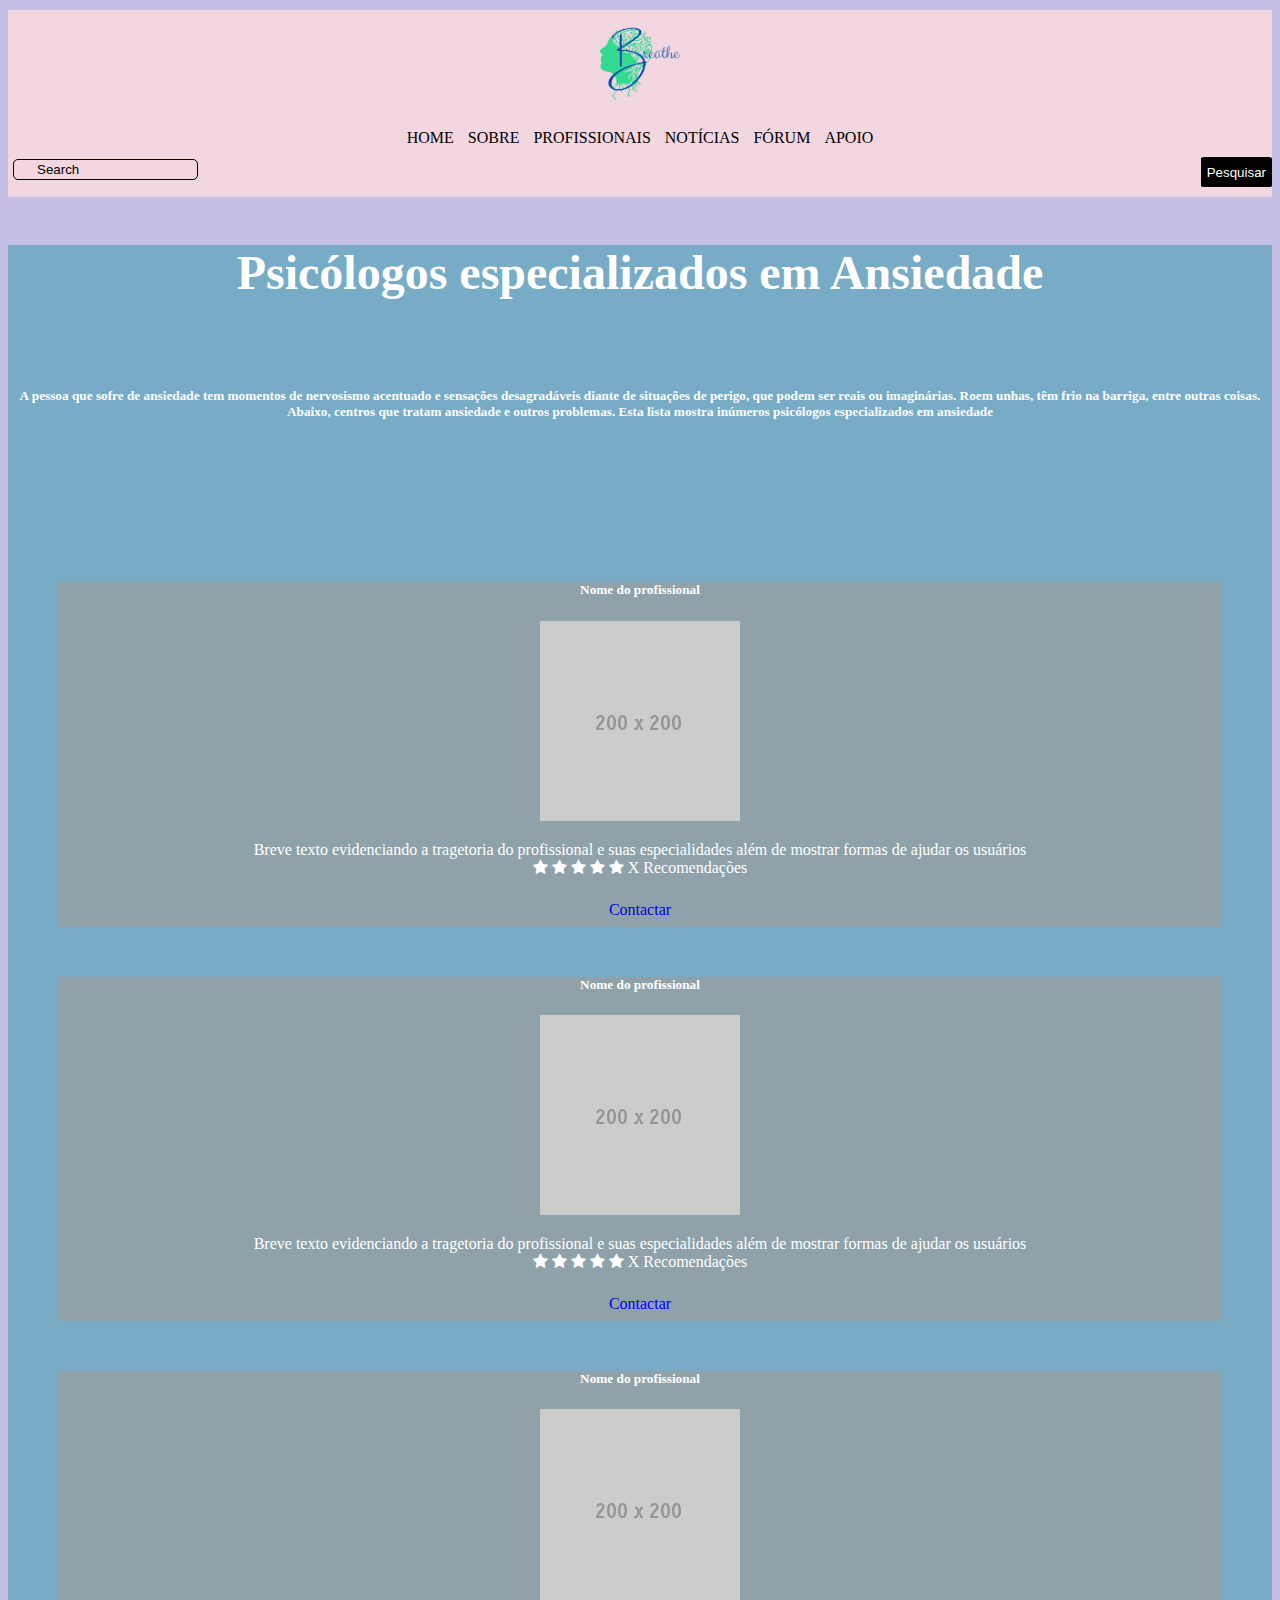
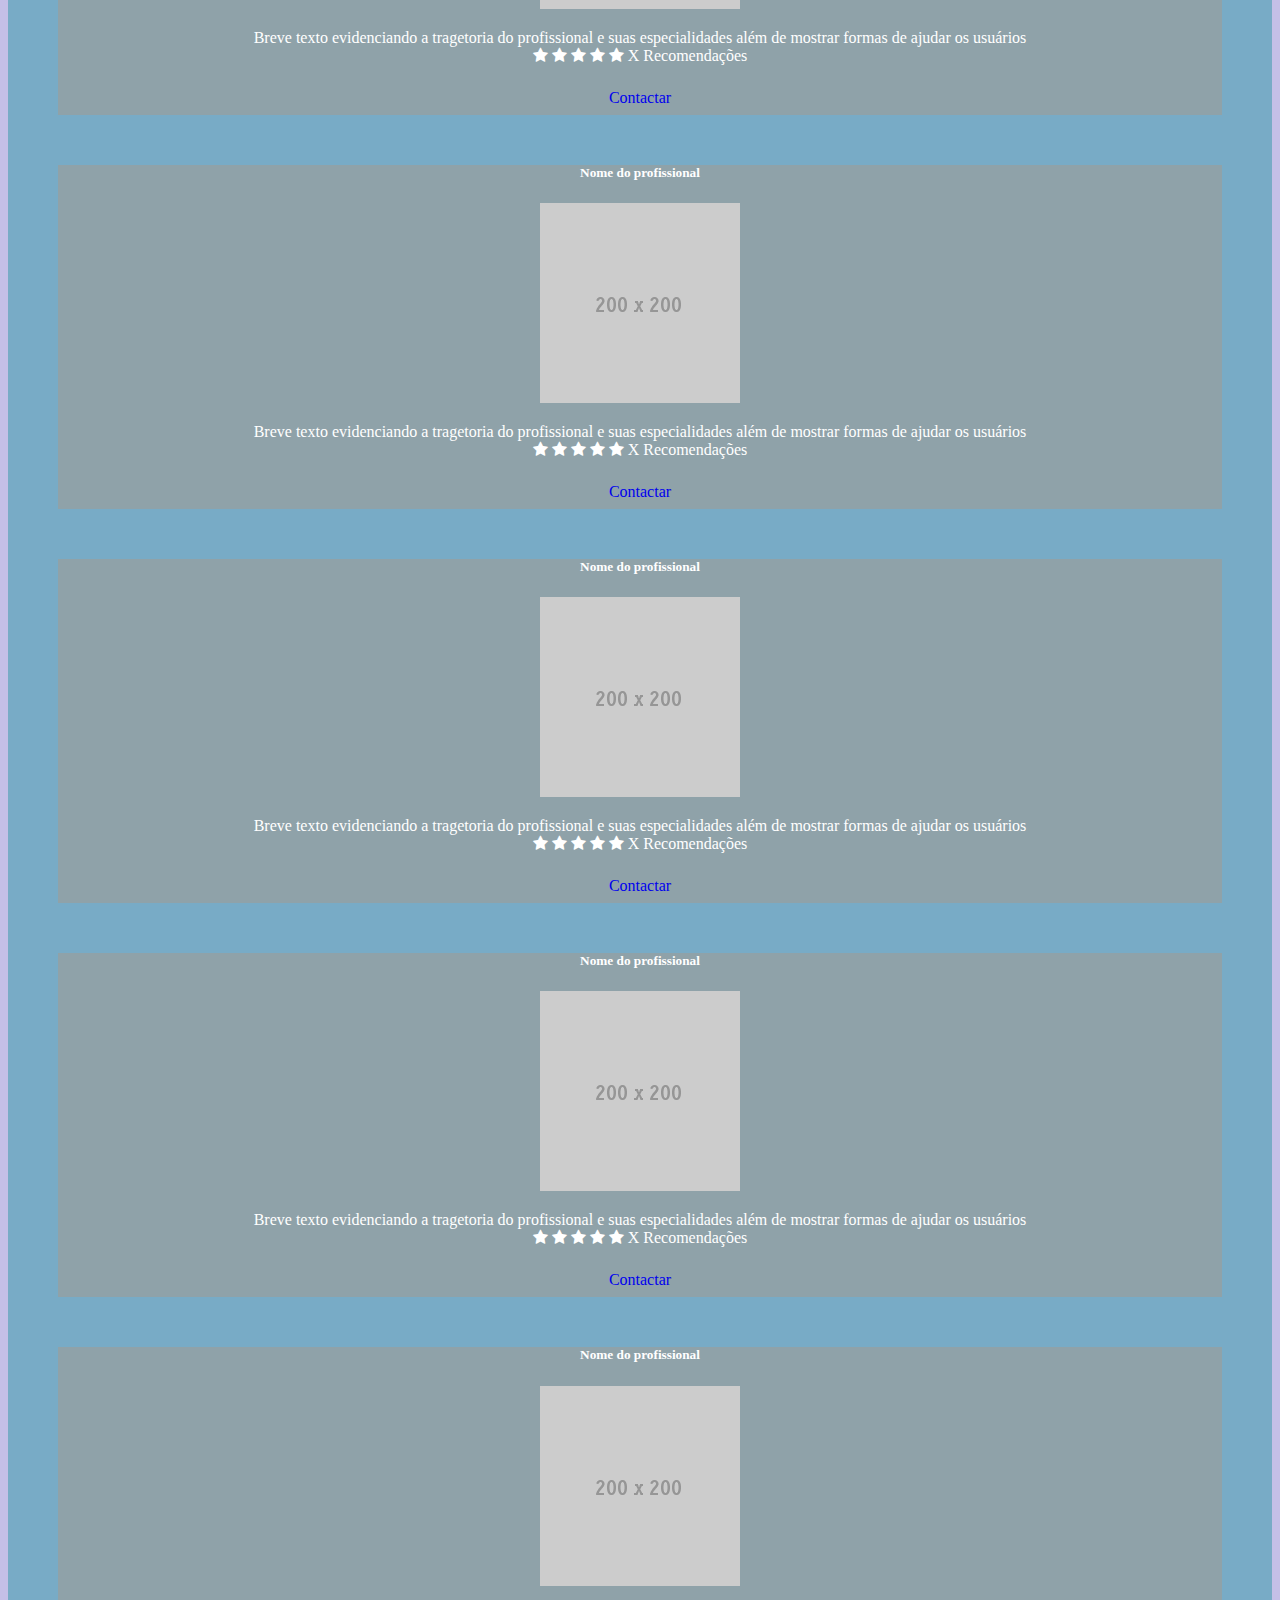
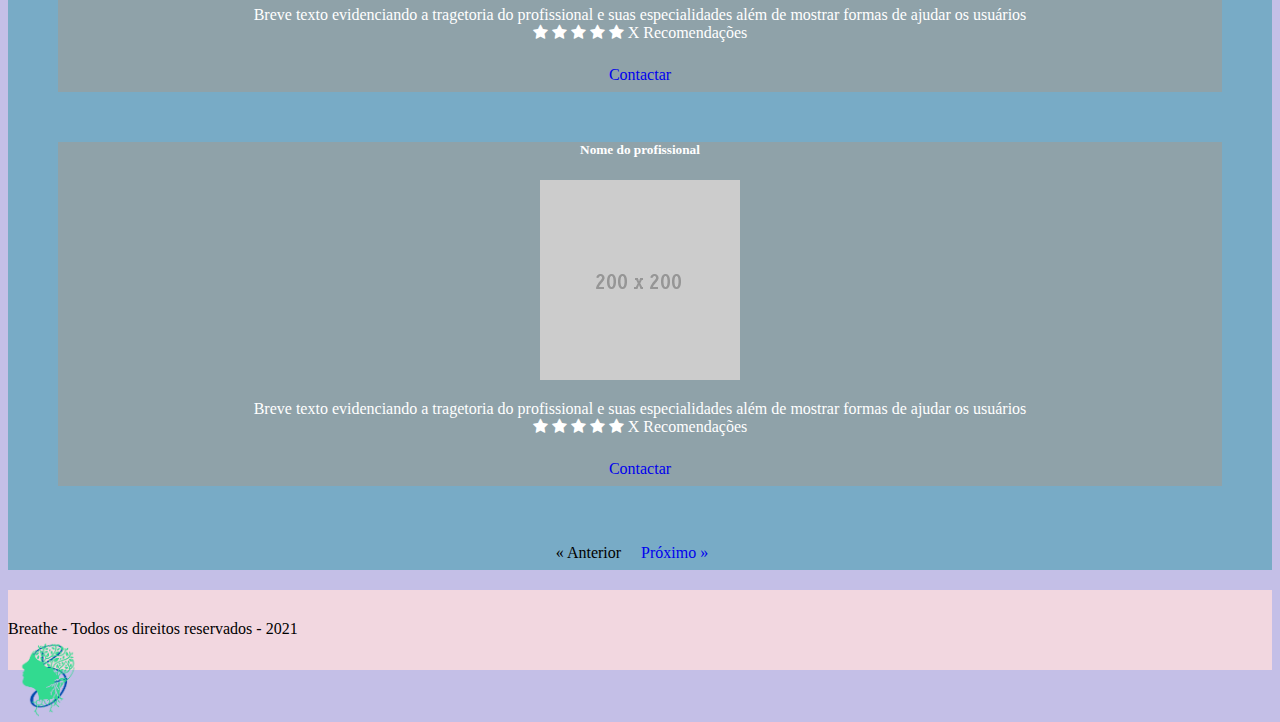
<file: profissionais.html>
<!DOCTYPE html>
<html lang="pt-br">
<head>
    <meta charset="UTF-8">
    <meta http-equiv="X-UA-Compatible" content="IE=edge">
    <meta name="viewport" content="width=device-width, initial-scale=1.0">
    <link rel="stylesheet" href="https://cdnjs.cloudflare.com/ajax/libs/font-awesome/4.7.0/css/font-awesome.min.css">
    <link href="https://cdn.jsdelivr.net/npm/bootstrap@5.0.0/dist/css/bootstrap.min.css" rel="stylesheet" integrity="sha384-wEmeIV1mKuiNpC+IOBjI7aAzPcEZeedi5yW5f2yOq55WWLwNGmvvx4Um1vskeMj0" crossorigin="anonymous">
    <title>Breathe</title>
    <link rel="stylesheet" href="style_profissionais.css">
    <link rel="icon" href="img/logo2.png">
</head>
<body>
    
    <!--Cabeçalho-->

    <header class="container header">
      <div class="row">
          <div class="col-12 header_area">
              <div class="row">
                  <div class="col-12 col-sm-12 col-md-2 col-lg-2 logo">
                      <img src="img/logo1.png" class="logo">
                  </div>
                  <div class="col-12 col-sm-12 col-md-10 col-lg-10 menu_area">
                      <nav class="nav nav-pills nav-fill flex-column flex-sm-row">
                  <a class="flex-sm-fill text-sm-center nav-link active" href="index.html">HOME</a>
                  <a class="flex-sm-fill text-sm-center nav-link" href="index.html#sobre">SOBRE</a>
                  <a class="flex-sm-fill text-sm-center nav-link" href="#">PROFISSIONAIS</a>
                  <a class="flex-sm-fill text-sm-center nav-link" href="index.html#noticias">NOTÍCIAS</a>
                  <a class="flex-sm-fill text-sm-center nav-link" href="#">FÓRUM</a>
                  <a class="flex-sm-fill text-sm-center nav-link" href="index.html#apoio">APOIO</a>
                  <div class="texto_pes">
                      <i class="material-icons" ></i>
                      <input  type="text" placeholder="Search">
                      <button class="botao1">Pesquisar</button>
                  </div>
              </nav>
            </div>
          </div>
        </div>
  </header>
    
    <!--Corpo da Página-->

    <main class="container main">
        <h3 class="titulo">Psicólogos especializados em Ansiedade</h3> <br><h5 class="textans">A pessoa que sofre de ansiedade tem momentos de nervosismo acentuado e sensações desagradáveis diante de situações de perigo, que podem ser reais ou imaginárias. Roem unhas, têm frio na barriga, entre outras coisas. Abaixo, centros que tratam ansiedade e outros problemas. Esta lista mostra inúmeros psicólogos especializados em ansiedade</h5><br><br><br><br><br>
        <div class="row">
            <div class="col-sm-6">
              <div class="card" style="text-align: center;">
                <div class="card-body">
                  <h5 class="card-title">Nome do profissional</h5>
                  <img src="img/200x200.gif" alt="cardimage" >
                  <p class="card-text">Breve texto evidenciando a tragetoria do profissional e suas especialidades além de mostrar formas de ajudar os usuários<br>
                    <span class="fa fa-star checked"></span>
<span class="fa fa-star checked"></span>
<span class="fa fa-star checked"></span>
<span class="fa fa-star"></span>
<span class="fa fa-star"></span> X Recomendações
                </p>
                  <a href="#" class="btn btn-primary">Contactar</a>
                </div>
              </div>
            </div>
            <div class="col-sm-6">
                <div class="card" style="text-align: center;">
                  <div class="card-body">
                    <h5 class="card-title">Nome do profissional</h5>
                    <img src="img/200x200.gif" alt="cardimage" >
                    <p class="card-text">Breve texto evidenciando a tragetoria do profissional e suas especialidades além de mostrar formas de ajudar os usuários<br>
                        <span class="fa fa-star checked"></span>
                        <span class="fa fa-star checked"></span>
                        <span class="fa fa-star checked"></span>
                        <span class="fa fa-star"></span>
                        <span class="fa fa-star"></span> X Recomendações
                    </p>
                    <a href="#" class="btn btn-primary">Contactar</a>
                  </div>
                </div>
              </div>
              <div class="col-sm-6">
                <div class="card" style="text-align: center;">
                  <div class="card-body">
                    <h5 class="card-title">Nome do profissional</h5>
                    <img src="img/200x200.gif" alt="cardimage" >
                    <p class="card-text">Breve texto evidenciando a tragetoria do profissional e suas especialidades além de mostrar formas de ajudar os usuários<br>
                        <span class="fa fa-star checked"></span>
                        <span class="fa fa-star checked"></span>
                        <span class="fa fa-star checked"></span>
                        <span class="fa fa-star"></span>
                        <span class="fa fa-star"></span> X Recomendações



                    </p>
                    <a href="#" class="btn btn-primary">Contactar</a>
                  </div>
                </div>
              </div>
              <div class="col-sm-6">
                <div class="card" style="text-align: center;">
                  <div class="card-body">
                    <h5 class="card-title">Nome do profissional</h5>
                    <img src="img/200x200.gif" alt="cardimage" >
                    <p class="card-text">Breve texto evidenciando a tragetoria do profissional e suas especialidades além de mostrar formas de ajudar os usuários<br>
                        <span class="fa fa-star checked"></span>
                        <span class="fa fa-star checked"></span>
                        <span class="fa fa-star checked"></span>
                        <span class="fa fa-star"></span>
                        <span class="fa fa-star"></span> X Recomendações

                    </p>
                    <a href="#" class="btn btn-primary">Contactar</a>
                  </div>
                </div>
              </div>
              <div class="col-sm-6">
                <div class="card" style="text-align: center;">
                  <div class="card-body">
                    <h5 class="card-title">Nome do profissional</h5>
                    <img src="img/200x200.gif" alt="cardimage" >
                    <p class="card-text">Breve texto evidenciando a tragetoria do profissional e suas especialidades além de mostrar formas de ajudar os usuários<br>
                        <span class="fa fa-star checked"></span>
                        <span class="fa fa-star checked"></span>
                        <span class="fa fa-star checked"></span>
                        <span class="fa fa-star"></span>
                        <span class="fa fa-star"></span> X Recomendações
                    
                    
                    </p>
                    
                    <a href="#" class="btn btn-primary">Contactar</a>
                  </div>
                </div>
              </div>
              <div class="col-sm-6">
                <div class="card" style="text-align: center;">
                  <div class="card-body">
                    <h5 class="card-title">Nome do profissional</h5>
                    <img src="img/200x200.gif" alt="cardimage" >
                    <p class="card-text">Breve texto evidenciando a tragetoria do profissional e suas especialidades além de mostrar formas de ajudar os usuários<br>
                        <span class="fa fa-star checked"></span>
                        <span class="fa fa-star checked"></span>
                        <span class="fa fa-star checked"></span>
                        <span class="fa fa-star"></span>
                        <span class="fa fa-star"></span> X Recomendações
                    </p>
                    <a href="#" class="btn btn-primary">Contactar</a>
                  </div>
                </div>
              </div>
              <div class="col-sm-6">
                <div class="card" style="text-align: center;">
                  <div class="card-body">
                    <h5 class="card-title">Nome do profissional</h5>
                    <img src="img/200x200.gif" alt="cardimage" >
                    <p class="card-text">Breve texto evidenciando a tragetoria do profissional e suas especialidades além de mostrar formas de ajudar os usuários<br>
                        <span class="fa fa-star checked"></span>
                        <span class="fa fa-star checked"></span>
                        <span class="fa fa-star checked"></span>
                        <span class="fa fa-star"></span>
                        <span class="fa fa-star"></span> X Recomendações
                    </p>
                    <a href="#" class="btn btn-primary">Contactar</a>
                  </div>
                </div>
              </div>
              <div class="col-sm-6">
                <div class="card" style="text-align: center;">
                  <div class="card-body">
                    <h5 class="card-title">Nome do profissional</h5>
                    <img src="img/200x200.gif" alt="cardimage" >
                    <p class="card-text">Breve texto evidenciando a tragetoria do profissional e suas especialidades além de mostrar formas de ajudar os usuários<br>
                        <span class="fa fa-star checked"></span>
                        <span class="fa fa-star checked"></span>
                        <span class="fa fa-star checked"></span>
                        <span class="fa fa-star"></span>
                        <span class="fa fa-star"></span> X Recomendações

                    </p>
                    <a href="#" class="btn btn-primary">Contactar</a>
                  </div>
                </div>
              </div>
          </div>
          <div style="text-align: center;"
          <a href="#" class="previous">&laquo; Anterior</a>
<a href="#" class="next">Próximo &raquo;</a>
</div>

          
    </main>

    <!--Rodapé-->

    <footer class="container footer">
        <div class="row">
          <div class="col-9 col-lg-11 footer_area">
                Breathe - Todos os direitos reservados - 2021
            </div>
            <div class="col-3 col-lg-1">
                <img src="img/logo2.png">
            </div>
        </div>
    </footer>

    <script src="https://cdn.jsdelivr.net/npm/bootstrap@5.0.0/dist/js/bootstrap.bundle.min.js" integrity="sha384-p34f1UUtsS3wqzfto5wAAmdvj+osOnFyQFpp4Ua3gs/ZVWx6oOypYoCJhGGScy+8" crossorigin="anonymous"></script>
    <script src="https://cdn.jsdelivr.net/npm/@popperjs/core@2.9.2/dist/umd/popper.min.js" integrity="sha384-IQsoLXl5PILFhosVNubq5LC7Qb9DXgDA9i+tQ8Zj3iwWAwPtgFTxbJ8NT4GN1R8p" crossorigin="anonymous"></script>
    <script src="https://cdn.jsdelivr.net/npm/bootstrap@5.0.0/dist/js/bootstrap.min.js" integrity="sha384-lpyLfhYuitXl2zRZ5Bn2fqnhNAKOAaM/0Kr9laMspuaMiZfGmfwRNFh8HlMy49eQ" crossorigin="anonymous"></script>

</body>
</html>
</file>
<file: style.css>
.footer {
    height: 80px;
    background-color: #F2D7E0;
    margin-top: 20px;
    margin-bottom: 10px;
}

.footer img {
    height: 80px;
}

.footer_area {
    padding-top: 30px;

}

body {
    background-color: #C4BFE7;
}

header {
    padding-top: 10px;
    padding-bottom: 10px;
    background-color: #F2D7E0;
    margin-bottom: 20px;
    margin-top: 10px;
    text-align: center;
}

.texto_pes{
    display: flex;
    position: relative;
    justify-content: space-between;
    align-items: center;
}

.texto_pes i{
    font-size: 18px;
    position: absolute;
    left: 5%;
    color: black;
}

.texto_pes input{
    padding: 2px 3px;
    margin-left: 5px;
    background:transparent;
    border: 1px solid black;
    outline: none;
    border-radius: 5px;
}

.texto_pes:focus-within input::placeholder{
    visibility: hidden;
}

.texto_pes:focus-within i{
    visibility: hidden;
}

.texto_pes input{
    color: black;
}

.texto_pes input::placeholder{
    color: black;
    padding-left: 20px;
}

.botao1 {
    background-color: rgba(0, 0, 0);
    border-radius: 5%;
    height: 30px;
    margin-left: 5px;
    border: none;
    color: white;
}

.botao1:hover {
    background-color: rgba(0, 0, 0, 0.5);
}

.logo img {
    height: 80px;
}

.carousel img {
    height: 600px;
    opacity: 0.8;
    padding-bottom: 20px;
    padding-top: 20px;
}

.main {
    background-color: #78ABC6;
}

.txt_black {
    background-color: rgba(0, 0, 0, 0.7);
    margin-bottom: 30px;;
}

.carousel-caption p {
    text-align: justify
}

.ansiedade_img img {
    width: 100%;
    height: 90%;
}

.ansiedade_img {
    text-align: justify;
}

.profissionais h2 {
    text-align: center;
}

.profissional_img img {
    width: 100%;
    height: 80%;
    padding-top: 25px;
}

.profissional {
    margin-left: 300px;
    margin-top: 5px;
}

.profissionais2 {
    background-image: url(img/fundo_profissionais.jpg);
    background-size: 98% 98%;
    background-repeat: no-repeat;
    background-position-x: center;
    padding-top: 20px;
    padding-bottom: 20px;
}

.botao {
    width: 200px;
    height: 40px;
    background-color: rgb(0, 0, 0);
    color: white;
}

.botao:hover {
    background-color: rgba(0, 0, 0, 0.5);
}

.nav-link {
    border-radius: 5%;
    padding: 5px 5px;
    color: black;
}

.nav-link:hover {
    background-color: #0d6dfd;
    color: white;
}

.header nav {
    padding-top: 20px;
}

.sobre {
    text-align: center;
    padding-top: 20px;
    padding-bottom: 20px;
}

.sobre_txt {
    width: 300px;
    margin-left: 175px;
    margin-top: 50px;
    margin-bottom: 20px;
}

.especial {
    margin-top: 100px;
}

.apoio {
    padding-top: 20px;
    padding-bottom: 20px;
}

.apoio h1,
.centro {
    text-align: center;
}

.centro {
    width: 75%;
}

.apoio img {
    width: 75%;
}

.apoio svg {
    width: 25px;
    padding-left: 5px;
}

.img_cll {
    display: none;
}

/* Media Quieres */

@media screen and (max-width:1024px) {
    .profissional {
        margin-left: 25%;
    }

    .sobre_txt {
        margin-left: 13%;
    }

    .carousel img {
        height: 400px;
    }

    .texto_pes {
        display: none;
    }
}

@media screen and (max-width:800px) {
    .profissional {
        margin-left: 13%;
    }

    .sobre_txt {
        margin-left: 5%;
    }
}

@media screen and (max-width:575px) {
    .img_pc {
        display: none;
    }

    .img_cll {
        display: block;
    }

    .profissionais {
        padding: 0px;
        margin: 0px;
    }

    .profissional {
        padding: 0px;
        margin: 0px;
    }

    .profissionais2 {
        padding: 0px;
        margin: 0px;
    }

    .sobre_txt {
        width: 90%;
        height: 90%;
        margin: 0px;
        margin-left: 20px;
        padding-bottom: 10px;
    }

    .sobre {
        right: 50%;
    }

    .logo {
        width: 50%;
        margin-left: 25%;
    }

    .logo img{
        width: 100%;
        height: 100%;
    }
    
    .carousel img {
        height: 350px;
    }

    .profissionais2 {
        background-image: none;
    }

    .carousel-caption {
        font-size: x-small;
    }
}
</file>
<file: style-login.css>
.footer {
    height: 80px;
    background-color: #f2d7e0;
    margin-bottom: 10px;
  }
  
  .footer img {
    height: 80px;
  }
  
  .footer_area {
    padding-top: 30px;
  }
  
  body {
    background-color: #c4bfe7 !important;
  }
  
  header {
    padding-top: 10px;
    padding-bottom: 10px;
    background-color: #f2d7e0;
    margin-bottom: 20px;
    margin-top: 10px;
    text-align: center;
  }
  
  .texto_pes {
    display: flex;
    position: relative;
    justify-content: space-between;
    align-items: center;
  }
  
  .texto_pes i {
    font-size: 18px;
    position: absolute;
    left: 5%;
    color: black;
  }
  
  .texto_pes input {
    padding: 2px 3px;
    margin-left: 5px;
    background: transparent;
    border: 1px solid black;
    outline: none;
    border-radius: 5px;
  }
  
  .texto_pes:focus-within input::placeholder {
    visibility: hidden;
  }
  
  .texto_pes:focus-within i {
    visibility: hidden;
  }
  
  .texto_pes input {
    color: black;
  }
  
  .texto_pes input::placeholder {
    color: black;
    padding-left: 20px;
  }
  
  .botao1 {
    background-color: rgba(0, 0, 0);
    border-radius: 5%;
    height: 30px;
    margin-left: 5px;
    border: none;
    color: white;
  }
  
  .botao1:hover {
    background-color: rgba(0, 0, 0, 0.5);
  }
  
  .logo img {
    height: 80px;
  }
  
  .main {
    background-color: #78abc6;
    margin: 10px;
    margin-bottom: 10px;
    padding-bottom: 60px;
  }
  
  .nav-link {
    border-radius: 5%;
    padding: 5px 5px;
    color: black;
  }
  
  .nav-link:hover {
    background-color: #0d6dfd;
    color: white;
  }
  
  .header nav {
    padding-top: 20px;
  }
  
  .usuario,
  .senha,
  .login {
    color: white !important;
  }
  
  #login {
    padding-top: 60px;
  }
  
  .novo_log {
    color: white !important;
  }
  
  .modal-body,
  .modal-footer,
  .modal-content {
    background-color: #78abc6 !important;
  }
  
  @media screen and (max-width: 1024px) {
    .texto_pes {
      display: none;
    }
  }
  
  @media screen and (max-width: 575px) {
    .logo {
      width: 50%;
    }
  
    .logo img {
      width: 50%;
      height: 100%;
    }
    
  }
</file>
<file: style_profissionais.css>
.footer {
    height: 80px;
    background-color: #F2D7E0;
    margin-top: 20px;
    margin-bottom: 10px;
}

.footer img {
    height: 80px;
}

.footer_area {
    padding-top: 30px;
}

body {
    background-color: #C4BFE7 !important;
}

.titulo{
    color: white;
    text-justify: auto;
    text-align: center;
    font-size: 3rem;
}

.textans{
    color: white;
    text-justify: auto;
    text-align: center;
}

.card{
    margin: 50px;
    background-color:rgba(155, 157, 155, 0.679) ;
    color: white;
}

.cardimage{
    width: 100%;
}

.checked {
    color: white;
}

a {
    text-decoration: none;
    display: inline-block;
    padding: 8px 16px;
}

a:hover {
    color: black;
}

.previous {
    
    color: black;
}

header {
    padding-top: 10px;
    padding-bottom: 10px;
    background-color: #F2D7E0;
    margin-bottom: 20px;
    margin-top: 10px;
    text-align: center;
}

.texto_pes{
    display: flex;
    position: relative;
    justify-content: space-between;
    align-items: center;
}

.texto_pes i{
    font-size: 18px;
    position: absolute;
    left: 5%;
    color: black;
}

.texto_pes input{
    padding: 2px 3px;
    margin-left: 5px;
    background:transparent;
    border: 1px solid black;
    outline: none;
    border-radius: 5px;
}

.texto_pes:focus-within input::placeholder{
    visibility: hidden;
}

.texto_pes:focus-within i{
    visibility: hidden;
}

.texto_pes input{
    color: black;
}

.texto_pes input::placeholder{
    color: black;
    padding-left: 20px;
}

.botao1 {
    background-color: rgba(0, 0, 0);
    border-radius: 5%;
    height: 30px;
    margin-top: 5px;
    margin-left: 5px;
    border: none;
    color: white;
}

.botao1:hover {
    background-color: rgba(0, 0, 0, 0.5);
}

.logo img {
    height: 80px;
}

.elementos_header {
    padding-top: 20px;
}

.main {
    background-color: #78ABC6;
    
}

.nav-link {
    border-radius: 5%;
    padding: 5px 5px;
    color: black;
}

.nav-link:hover {
    background-color: #0d6dfd;
    color: white;
}

.header nav {
    padding-top: 20px;
}

@media screen and (max-width: 1024px) {
    .texto_pes {
    display: none;
    }
}
@media screen and (max-width: 575px) {
    .logo {
        width: 50%;
        margin-left: 25%;
    }

    .logo img{
        width: 100%;
        height: 100%;
    }
}
</file>
